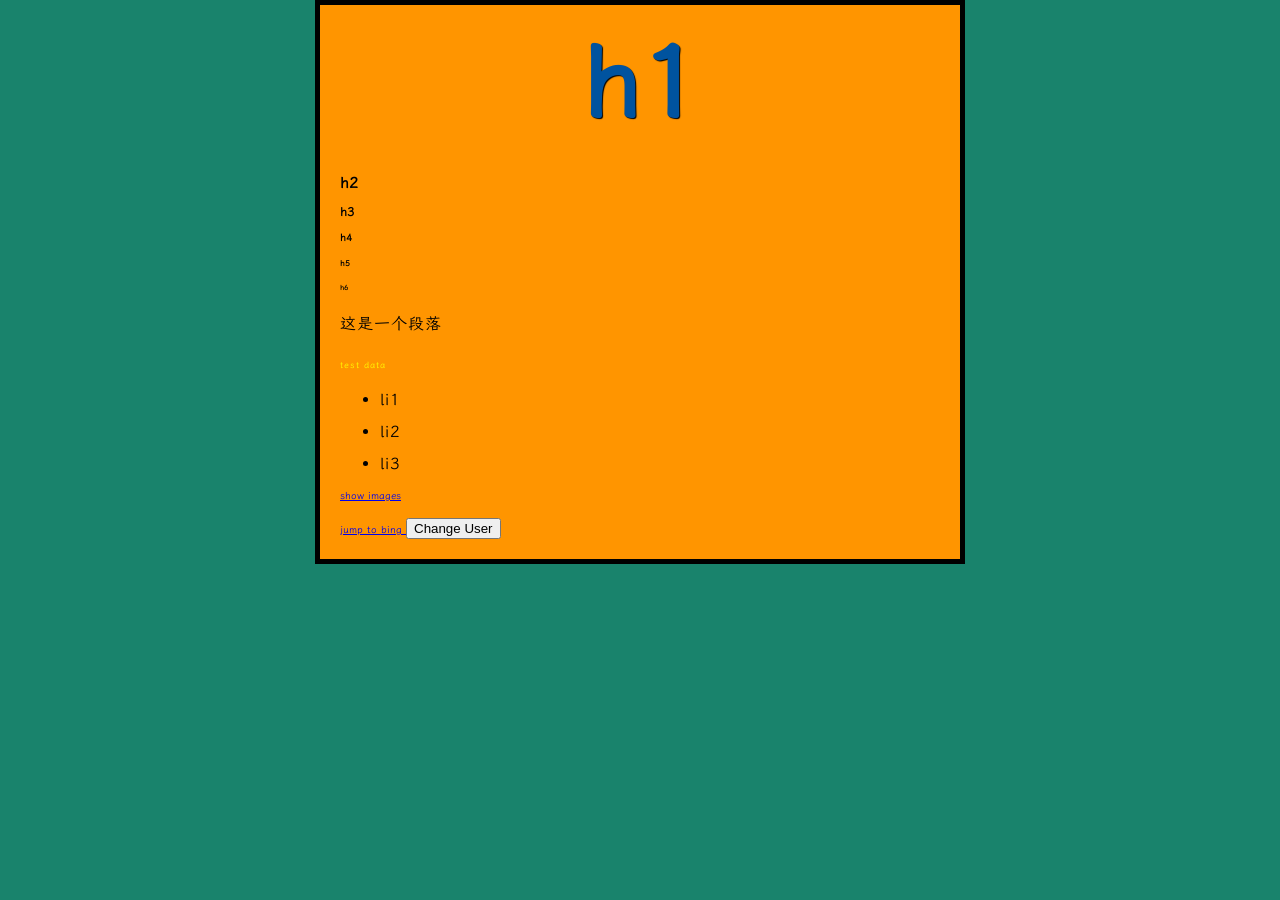
<file: index.html>
<!DOCTYPE html>
<html lang="zh-CN">
    <head>
        <meta charset="utf-8" />
        <meta name="viewport" content="width=device-width" />
        <title>My test page</title>
        <link href="styles/styles.css" rel="stylesheet" />
    </head>
    <body>
        <!-- <img src="images/wallpaper/miku.jpg" alt="img can't load" /> -->
        <!--标题-->
        <h1>h1</h1>
        <h2>h2</h2>
        <h3>h3</h3>
        <h4>h4</h4>
        <h5>h5</h5>
        <h6>h6</h6>
        <p>这是一个段落</p>
        <p class="p-class">test data</p>
        <ul>
            <li>li1</li>
            <li>li2</li>
            <li>li3</li>
        </ul>
        <a href="images/wallpaper/miku.jpg" >
            show images
        </a>
        <p></p>
        <a href="https://www.bing.com/?mkt=zh-CN" >
            jump to bing
        </a>
        <button>Change User</button>
        <script src="scripts/main.js"></script>
    </body>
</html>
</file>
<file: styles/styles.css>
/* 网站字体：霞鹜文楷（LXGW WenKai）子集版，完整 12.6 MB 母版见 font/ */
@font-face {
  font-family: "LXGW WenKai";
  src: url("../font/LXGWWenKai-Regular.woff2") format("woff2");
  font-weight: 400;
  font-style: normal;
  font-display: swap;
}

h1 {
    font-size: 99px;
  margin: 0;
  padding: 20px 0;
  color: #00539f;
  text-shadow: 1px 1px 1px black;
  text-align: center;
}

p,
li {
  font-size: 16px;
  line-height: 2;
  letter-spacing: 1px;
}

.p-class {
    color: yellow;
    font-size: xx-small;
}

html {
  font-size: 10px; /* px 表示“像素（pixel）”: 基础字号为 10 像素 */
  font-family: "LXGW WenKai", sans-serif;
    background-color: #19836c;
}

body {
  width: 600px;
  margin: 0 auto;
  background-color: #ff9500;
  padding: 0 20px 20px 20px;
  border: 5px solid black;
}

img {
  display: block;
  margin: 0 auto;
}
</file>
